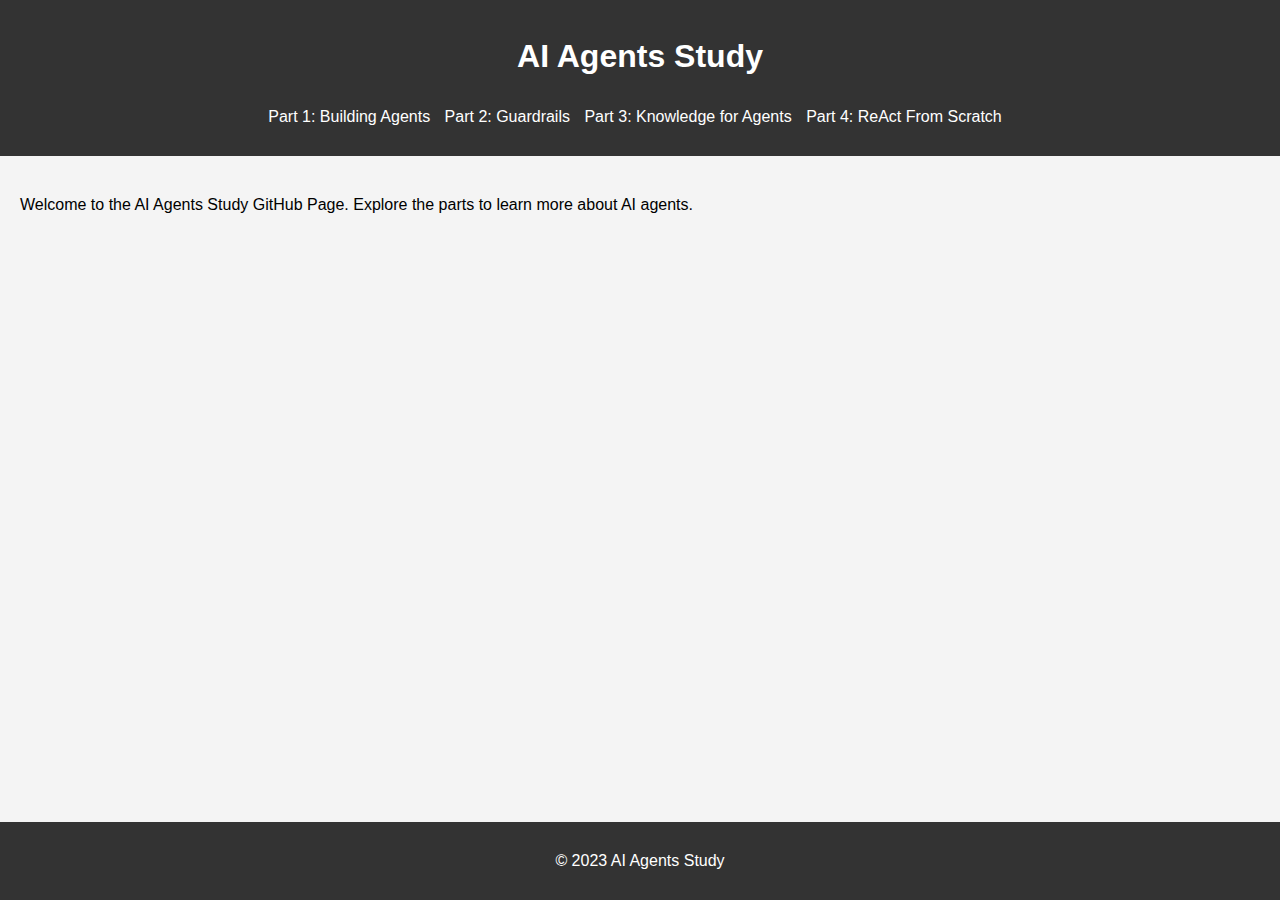
<file: index.html>
<!DOCTYPE html>
<html lang="en">
<head>
    <meta charset="UTF-8">
    <meta name="viewport" content="width=device-width, initial-scale=1.0">
    <title>AI Agents Study</title>
    <link rel="stylesheet" href="style.css">
</head>
<body>
    <header>
        <h1>AI Agents Study</h1>
        <nav>
            <ul>
                <li><a href="Part%201/01-BuildingAgent.md">Part 1: Building Agents</a></li>
                <li><a href="Part%202/01-Guardrails.md">Part 2: Guardrails</a></li>
                <li><a href="Part%203/01-KnowledgeForAgents.md">Part 3: Knowledge for Agents</a></li>
                <li><a href="Part%204/01-ReActFromScratch.md">Part 4: ReAct From Scratch</a></li>
            </ul>
        </nav>
    </header>
    <main>
        <p>Welcome to the AI Agents Study GitHub Page. Explore the parts to learn more about AI agents.</p>
    </main>
    <footer>
        <p>&copy; 2023 AI Agents Study</p>
    </footer>
</body>
</html>
</file>
<file: style.css>
body {
    font-family: Arial, sans-serif;
    line-height: 1.6;
    margin: 0;
    padding: 0;
    background-color: #f4f4f4;
}

header {
    background: #333;
    color: #fff;
    padding: 10px 0;
    text-align: center;
}

nav ul {
    list-style: none;
    padding: 0;
}

nav ul li {
    display: inline;
    margin-right: 10px;
}

nav ul li a {
    color: #fff;
    text-decoration: none;
}

main {
    padding: 20px;
}

footer {
    background: #333;
    color: #fff;
    text-align: center;
    padding: 10px 0;
    position: fixed;
    width: 100%;
    bottom: 0;
}
</file>
